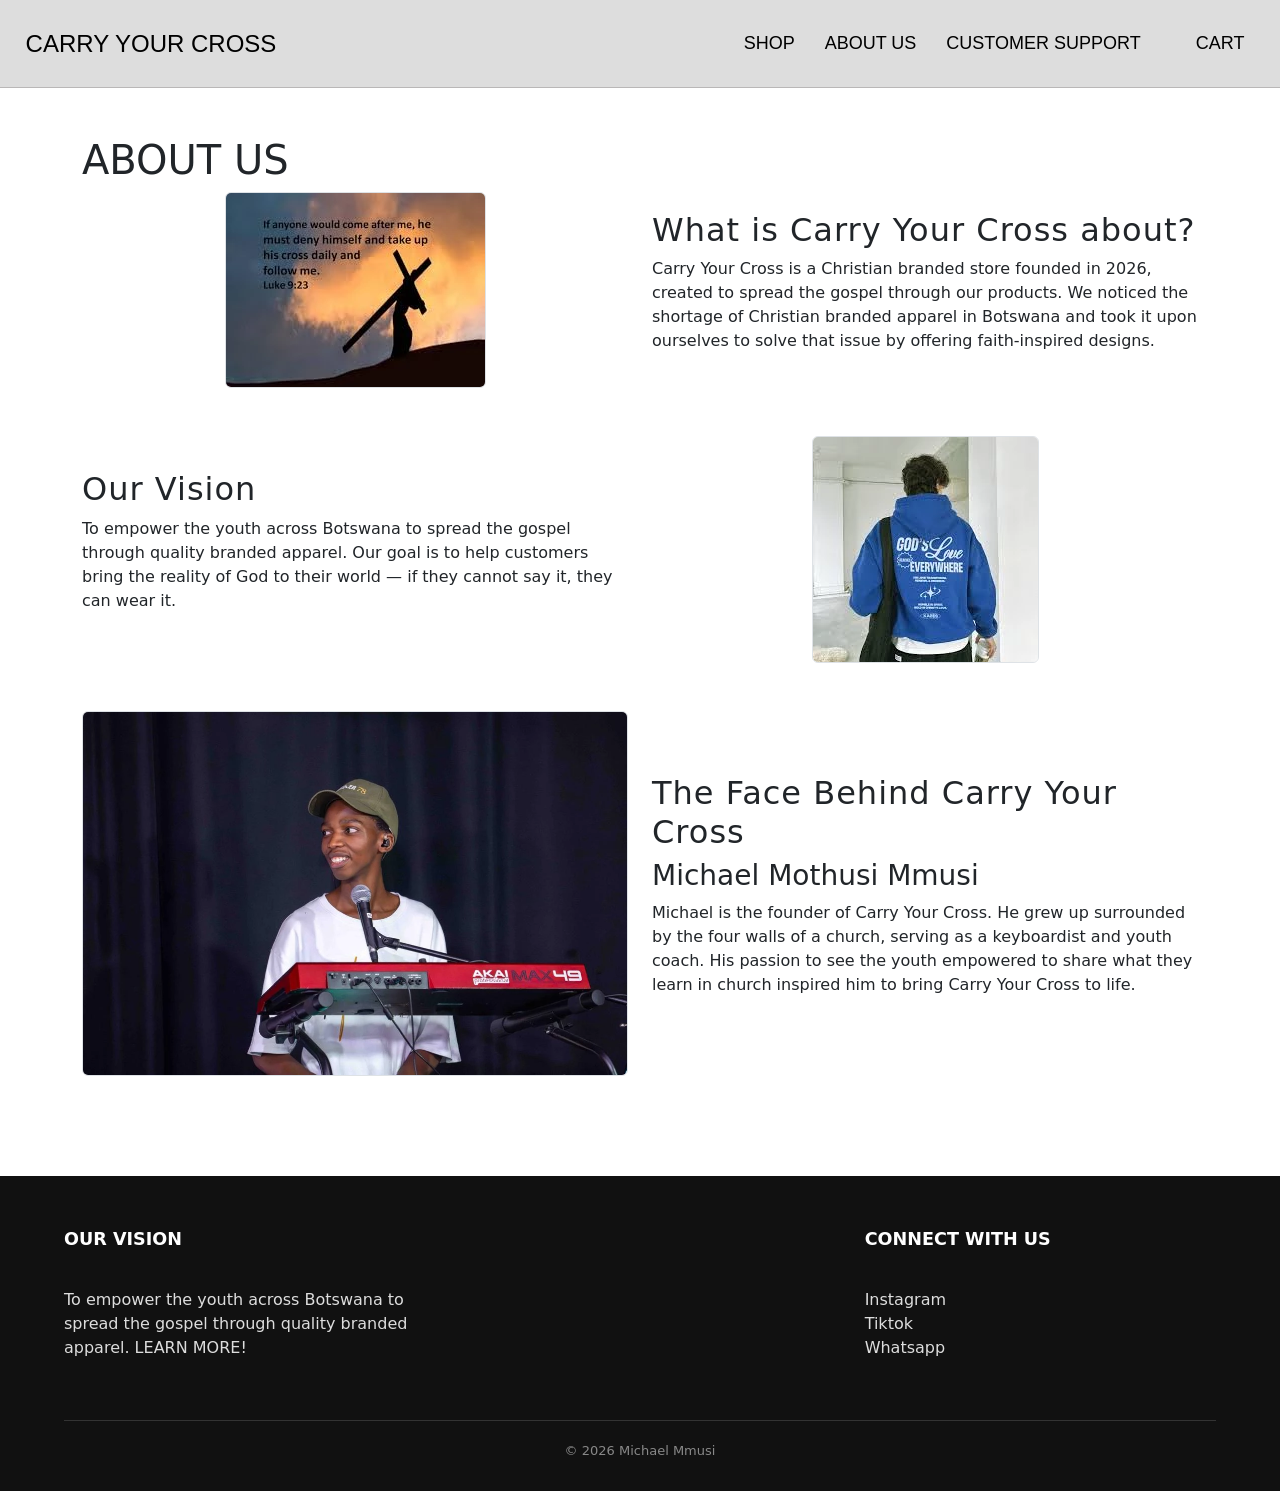
<file: about.html>
<!DOCTYPE html>
<html lang="en">
<head>
  <meta charset="UTF-8">
  <meta name="viewport" content="width=device-width, initial-scale=1.0">
  <title>Carry Your Cross - About Us</title>
  <link rel="stylesheet" href="styles.css">
  <link href="https://cdn.jsdelivr.net/npm/bootstrap@5.3.0/dist/css/bootstrap.min.css" rel="stylesheet">
</head>
<body>
  <header>
    <div class="header-container">
      <a href="index.html" class="logo">CARRY YOUR CROSS</a>
      <nav>
        <a href="Store.html">SHOP</a> 
        <a href="about.html">ABOUT US</a> 
        <a href="contact-us.html">CUSTOMER SUPPORT</a>
        <a href="Cart.html" class="cart">CART</a>
      </nav>
    </div>
  </header>

  <main class="container my-5">
    <h1>ABOUT US</h1>
    <div class="row align-items-center mb-5">
      <div class="col-12 col-md-6 text-center">
        <img src="Images/about_1.webp" alt="Christian apparel display" class="img-fluid rounded border" style="max-height:400px; object-fit:cover;">
      </div>
      <div class="col-12 col-md-6">
        <h2>What is Carry Your Cross about?</h2>
        <p>Carry Your Cross is a Christian branded store founded in 2026, created to spread the gospel through our products.
        We noticed the shortage of Christian branded apparel in Botswana and took it upon ourselves to solve that issue 
        by offering faith-inspired designs.</p>
      </div>
    </div>


    <div class="row align-items-center mb-5">
      <div class="col-12 col-md-6 order-md-2 text-center">
        <img src="Images/about_2.webp" alt="Youth empowerment through fashion" class="img-fluid rounded border" style="max-height:400px; object-fit:cover;">
      </div>
      <div class="col-12 col-md-6 order-md-1">
        <h2>Our Vision</h2>
        <p>To empower the youth across Botswana to spread the gospel through quality branded apparel. Our goal is to help customers
        bring the reality of God to their world — if they cannot say it, they can wear it.</p>
      </div>
    </div>


    <div class="row align-items-center mb-5">
      <div class="col-12 col-md-6 text-center">
        <img src="Images/about_3.webp" alt="Founder Michael Mothusi Mmusi" class="img-fluid rounded border" style="max-height:400px; object-fit:cover;">
      </div>
      <div class="col-12 col-md-6">
        <h2>The Face Behind Carry Your Cross</h2>
        <h3>Michael Mothusi Mmusi</h3>
        <p>Michael is the founder of Carry Your Cross. He grew up surrounded by the four walls of a church, serving as a keyboardist
        and youth coach. His passion to see the youth empowered to share what they learn in church inspired him to
        bring Carry Your Cross to life.</p>
      </div>
    </div>
  </main>

     <footer>
        <div class="footer-content">
            <div class="our-vision">
                <b>OUR VISION</b><br>
                To empower the youth across Botswana to spread the gospel through quality branded apparel. <a href="about.html">LEARN MORE!</a>
            </div>
            <div class="connect">
                <b>CONNECT WITH US</b><br>
                <a href="https://www.instagram.com/michael.mmusi/">Instagram</a><br>
                <a href="https://www.tiktok.com/@mothusi.mmusi">Tiktok</a><br>
                <a href="https://wa.me/26771760915">Whatsapp</a><br>
            </div>
        </div>
            <div class="copyright">        
                <a>&copy; 2026 Michael Mmusi</a>
            </div>
    </footer>

  <script src="https://cdn.jsdelivr.net/npm/@popperjs/core@2.11.6/dist/umd/popper.min.js"></script>
  <script src="https://cdn.jsdelivr.net/npm/bootstrap@5.3.0/dist/js/bootstrap.min.js"></script>
</body>
</html>
</file>
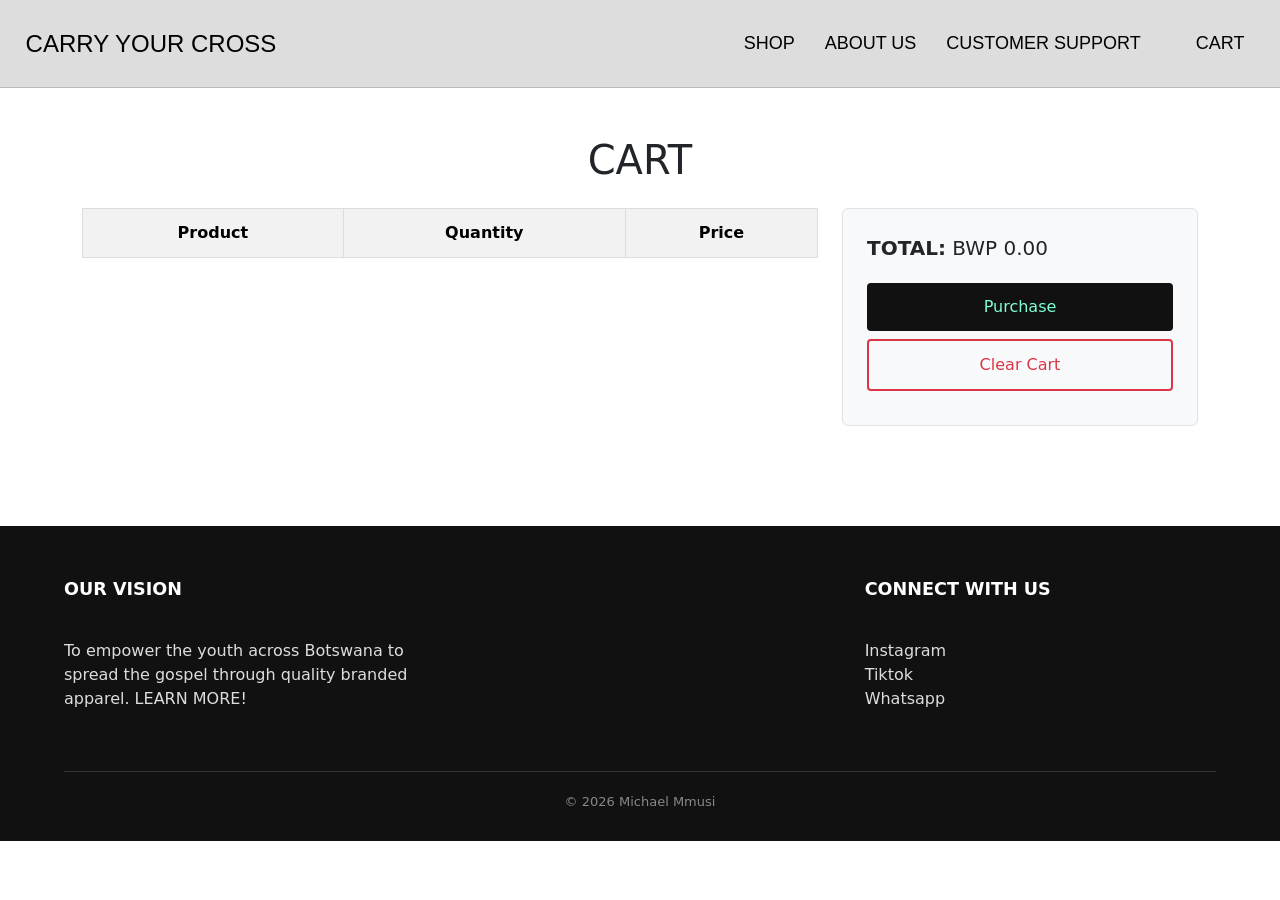
<file: Cart.html>
<!DOCTYPE html>
<html lang="en">
<head>
  <meta charset="UTF-8">
  <meta name="viewport" content="width=device-width, initial-scale=1.0">
  <title>Carry Your Cross - Cart</title>
  <link rel="stylesheet" href="styles.css">
  <link href="https://cdn.jsdelivr.net/npm/bootstrap@5.3.0/dist/css/bootstrap.min.css" rel="stylesheet">
</head>
<body>
  <header>
    <div class="header-container">
      <a href="index.html" class="logo">CARRY YOUR CROSS</a>
      <nav>
        <a href="Store.html">SHOP</a> 
        <a href="about.html">ABOUT US</a> 
        <a href="contact-us.html">CUSTOMER SUPPORT</a>
        <a href="Cart.html" class="cart">CART</a>
      </nav>
    </div>
  </header>

  <main class="container my-5">
  <h1 class="text-center mb-4">CART</h1>

  <div class="row">
    <div class="col-md-8">
      <div class="table-responsive mb-4">
        <table id="cartTable" class="table table-bordered text-center align-middle">
          <thead class="table-light">
            <tr>
              <th>Product</th>
              <th>Quantity</th>
              <th>Price</th>
            </tr>
          </thead>
          <tbody>
          </tbody>
        </table>
      </div>
    </div>

    <div class="col-md-4">
      <div class="summary-box p-4 border rounded bg-light">
  <p class="fs-5"><b>TOTAL:</b> BWP <span id="cartTotal">0.00</span></p>
  <button class="btn btn-primary w-100 mb-2">Purchase</button>
  <button class="btn btn-outline-danger w-100" onclick="localStorage.removeItem('cart'); location.reload();">
    Clear Cart
  </button>
</div>
    </div>
  </div>
  </main>

    <footer>
        <div class="footer-content">
            <div class="our-vision">
                <b>OUR VISION</b><br>
                To empower the youth across Botswana to spread the gospel through quality branded apparel. <a href="about.html">LEARN MORE!</a>
            </div>
            <div class="connect">
                <b>CONNECT WITH US</b><br>
                <a href="https://www.instagram.com/michael.mmusi/">Instagram</a><br>
                <a href="https://www.tiktok.com/@mothusi.mmusi">Tiktok</a><br>
                <a href="https://wa.me/26771760915">Whatsapp</a><br>
            </div>
        </div>
            <div class="copyright">        
                <a>&copy; 2026 Michael Mmusi</a>
            </div>
    </footer>

  <script src="cart.js"></script>
</body>
</html>
</file>
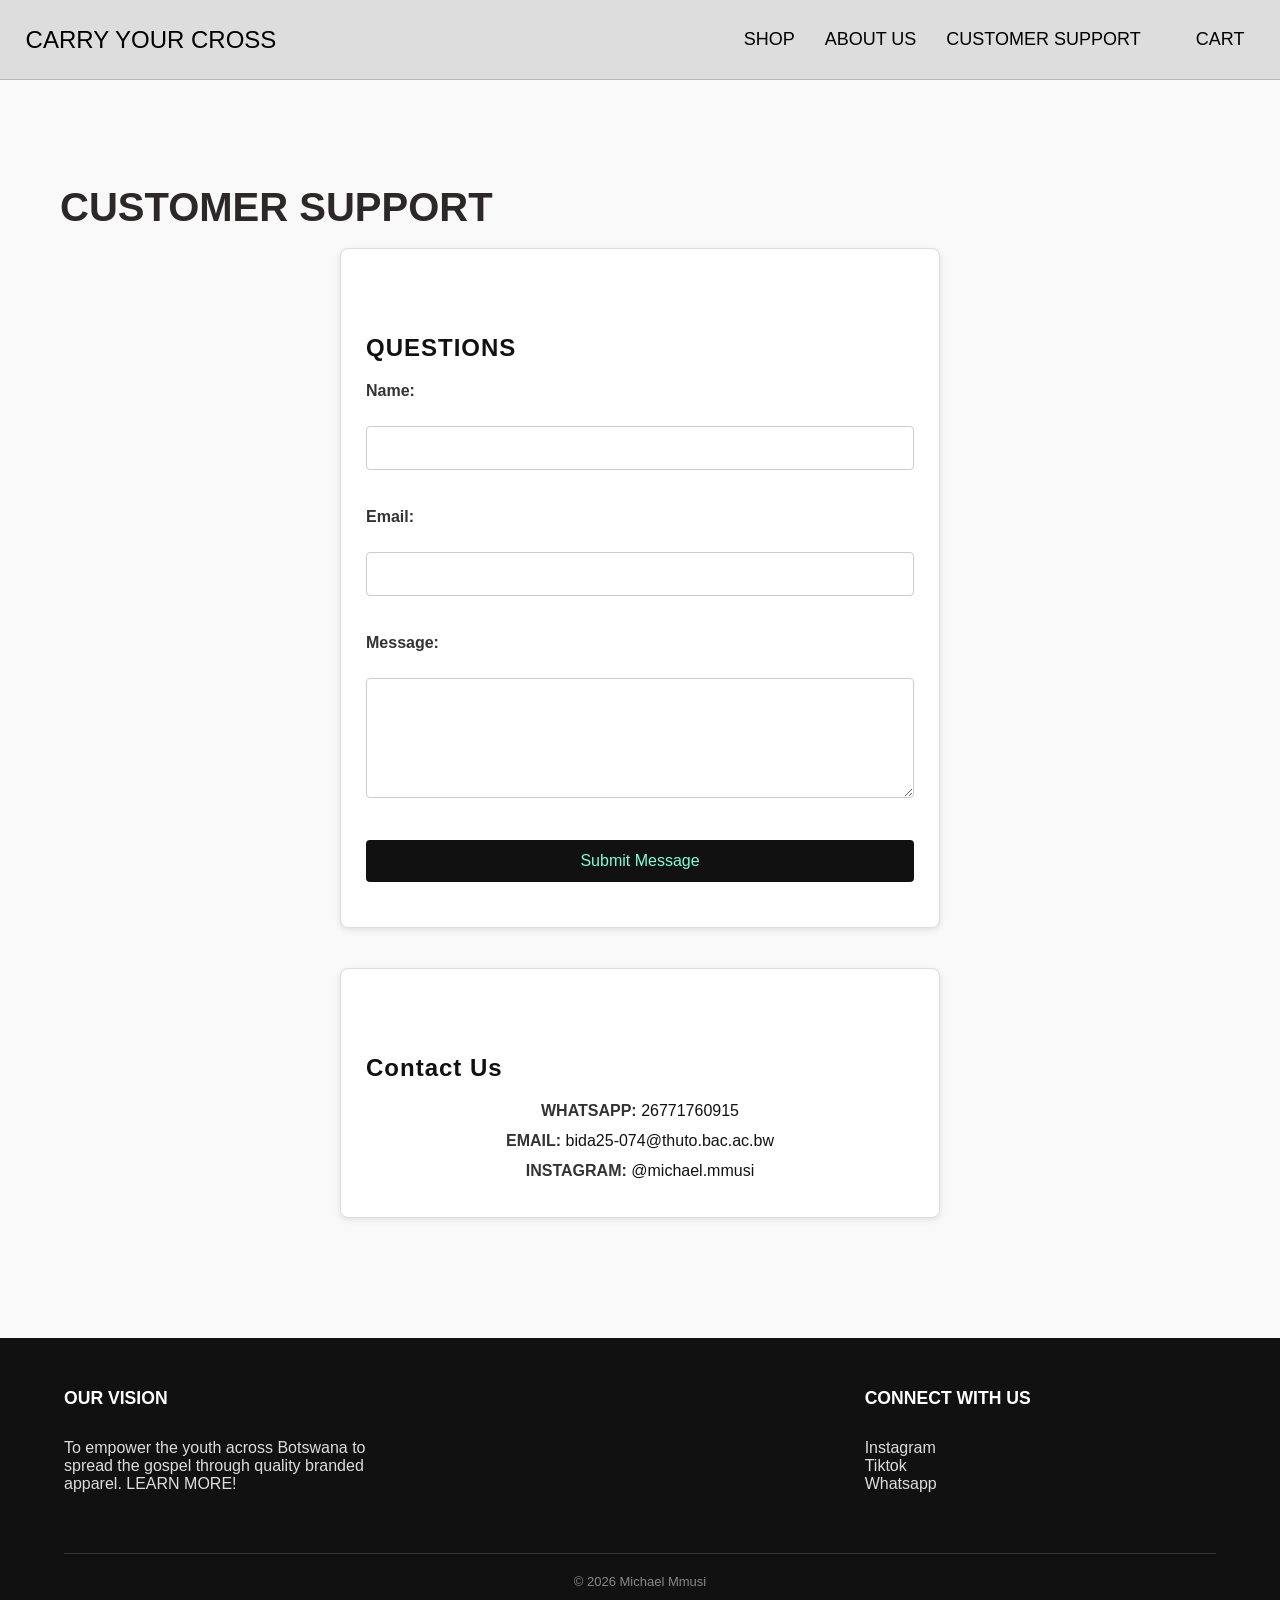
<file: contact-us.html>
<!DOCTYPE html>
<html lang="en">
<head>
    <meta charset="UTF-8">
    <meta name="viewport" content="width=device-width, initial-scale=1.0">
    <title>Carry Your Cross - Customer Support</title>
    <link rel="stylesheet" href="styles.css">
</head>
<body>
    <header>
        <div class="header-container">
            <a href="index.html" class="logo">CARRY YOUR CROSS</a>
            <nav>
                <a href="Store.html">SHOP</a>
                <a href="about.html">ABOUT US</a>
                <a href="contact-us.html">CUSTOMER SUPPORT</a>
                <a href="Cart.html" class="cart">CART</a>
            </nav>
        </div>
    </header>

    <main>
        <div class="support-section">
            <h1>CUSTOMER SUPPORT</h1><br>

            <div class="form-container">
              <h2>QUESTIONS</h2>
                <form>
                  <label for="name">Name:</label><br>
                  <input type="text" id="name" name="name"><br><br>

                  <label for="email">Email:</label><br>
                  <input type="email" id="email" name="email"><br><br>

                  <label for="message">Message:</label><br> 
                  <textarea id="message" name="message" rows="5"></textarea><br><br>

                  <input type="submit" value="Submit Message">
                </form>
            </div>


            <div class="contact-info">
                <h2>Contact Us</h2>
                <p><b>WHATSAPP:</b> <a href="https://wa.me/26771760915">26771760915</a></p>
                <p><b>EMAIL:</b> <a href="mailto:bida25-074@thuto.bac.ac.bw">bida25-074@thuto.bac.ac.bw</a></p>
                <p><b>INSTAGRAM:</b> <a href="https://www.instagram.com/michael.mmusi/">@michael.mmusi</a></p>
            </div>
          </div>
    </main>

    <footer>
        <div class="footer-content">
            <div class="our-vision">
                <b>OUR VISION</b><br>
                To empower the youth across Botswana to spread the gospel through quality branded apparel. <a href="about.html">LEARN MORE!</a>
            </div>
            <div class="connect">
                <b>CONNECT WITH US</b><br>
                <a href="https://www.instagram.com/michael.mmusi/">Instagram</a><br>
                <a href="https://www.tiktok.com/@mothusi.mmusi">Tiktok</a><br>
                <a href="https://wa.me/26771760915">Whatsapp</a><br>
            </div>
        </div>
            <div class="copyright">        
                <a>&copy; 2026 Michael Mmusi</a>
            </div>
    </footer>
</body>
</html>
</file>
<file: styles.css>
* {
    margin: 0;
    padding: 0;
    box-sizing: border-box;
}

body {
    font-family: Arial, Helvetica, sans-serif;
    background-color: #f9f9f9;
    color: #333;
}


header {
    background-color: #ddd;
    border-bottom: 1px solid #b9b7b7;
    padding: 2%;
    margin: 0%;
    position:sticky;
    top: 0%;
}

.header-container {
    max-width: 1500px;
    display: flex;
    flex-wrap: wrap;
    gap: 10px;
    justify-content: space-between;
    align-items: center;
}

.logo {
    text-decoration: none;
    font-weight: 500;
    font-size:x-large;
    font-family: 'Lucida Sans', 'Lucida Sans Regular', Geneva, sans-serif;
    color: black;

}

nav {
    gap: 10px;
    display: flex;
    flex-wrap: wrap;
    color: #333;
}

nav a {
    color:black;
    margin: 0 10px;
    font-family: 'Lucida Sans', 'Lucida Sans Regular', Geneva, sans-serif;
    text-decoration: solid;
    font-size: large;

}

nav a:hover {
    font-weight: bold;
    text-decoration: overline
}

.cart {
    margin-left: 35px;
    display: flex;
}

.cart:hover {
    color: rgb(85, 83, 83);
}

h1 {
    color: #2c2828;
    font-size: clamp(1.9rem, 5.5vw, 2.5rem);
    margin: 45px 0 0;
}

.tagline {
    margin-top: 30px;
    font-size: clamp(1.05rem, 3.8vw, 1.25rem);
    color: rgb(22, 16, 16);
}


h2 {
    font-weight: 700;
    text-align:left;
    letter-spacing: 1px;
    margin: 60px 0 30px 0;
}

.cross-image {
     max-height: 500px;
    object-fit: cover;
}

.verse {
    min-height: 400px;
    max-width: 420px;
}

.category-box {
    border: black solid 2px;
    background-color: whitesmoke;
    padding: 40px 25px;
    text-align: center;
    display: flex;
    justify-content: center;
    font-family: 'Lucida Sans', 'Lucida Sans Regular', Geneva, sans-serif;
    transition: background 0.3s;
}

.category-box:hover {
    font-weight: 600;
    background-color: #f2eded;
}

.category-box a {
    text-decoration: none;
    color: black;
    display: block;
}

.category-box h3 {
    margin-bottom: 10px;
}

.category-box p {
    color: rgb(43, 47, 47);
}

.product {
    border: 1px solid #ddd;
    background-color: whitesmoke;
    padding: 20px 15px;
    text-align: center;
}

.product img {
    width: 100%;
    height: 260px;
    object-fit: contain;
    margin: 2px 2px 15px;
    padding: 10px;

}

.product b {
    display: block;
    color: #111;
    margin-bottom: 15px;
    font-size: medium;
}

.product p {
    font-weight:500;
    color:#111;
    margin-bottom: 15px;
    font-size: medium;

}

.product button {
    cursor: pointer;
    color: aquamarine;
    background-color: #111;
    padding: 12px 28px;
    font-weight: 500;
    border: none;
    max-width: 200px;
    width: 100%;
    transition: background 0.3s;
}

.product button:hover {
    background-color: #333;
    font-weight: 600;
}


.support-section {
    max-width: 1200px;
    margin: 40px auto;
    padding: 20px;
}


.form-container {
    max-width: 600px;
    margin: 0 auto 40px;
    padding: 25px;
    background-color: #fff;
    border: 1px solid #ddd;
    border-radius: 8px;
    box-shadow: 0 2px 6px rgba(0,0,0,0.1);
}

.form-container h2 {
    margin-bottom: 20px;
    font-size: 1.5rem;
    color: #111;
}

.form-container label {
    display: block;
    margin-bottom: 8px;
    font-weight: 600;
    color: #333;
}

.form-container input,
.form-container textarea {
    width: 100%;
    padding: 12px;
    margin-bottom: 20px;
    border: 1px solid #ccc;
    border-radius: 4px;
    font-family: inherit;
    font-size: 1rem;
}

.form-container textarea {
    min-height: 120px;
    resize: vertical;
}

.form-container input[type="submit"] {
    background-color: #111;
    color: aquamarine;
    border: none;
    padding: 12px 28px;
    font-weight: 500;
    cursor: pointer;
    border-radius: 4px;
    transition: background 0.3s;
    width: 100%;
}

.form-container input[type="submit"]:hover {
    background-color: #333;
    font-weight: 600;
}

.contact-info {
    max-width: 600px;
    margin: 0 auto;
    padding: 25px;
    background-color: #fff;
    border: 1px solid #ddd;
    border-radius: 8px;
    box-shadow: 0 2px 6px rgba(0,0,0,0.1);
    text-align: center;
}

.contact-info h2 {
    margin-bottom: 20px;
    font-size: 1.5rem;
    color: #111;
}

.contact-info p {
    margin-bottom: 12px;
    font-size: 1rem;
    color: #333;
}

.contact-info a {
    color: #111;
    text-decoration: none;
    font-weight: 500;
}

.contact-info a:hover {
    text-decoration: underline;
    color: aquamarine;
}

#cartTable {
    background-color: #fff;
    border: 1px solid #ddd;
    width: 100%;
    border-collapse: collapse;
}
#cartTable th {
    background-color: #f2f2f2;
    font-weight: 600;
}
#cartTable td, #cartTable th {
    padding: 12px;
    text-align: center;
    border: 1px solid #ddd;
}
#cartTable tbody tr:hover {
    background-color: #f9f9f9;
}

.summary-box button {
    cursor: pointer;
    background-color: #111;
    color: aquamarine;
    padding: 12px 28px;
    font-weight: 500;
    border: none;
    width: 100%;
    margin-bottom: 10px;
    transition: background 0.3s;
    border-radius: 4px;
}

.summary-box p {
    margin-bottom: 20px;
    font-size: 1.1rem;
}
.summary-box button {
    display: block;
    width: 100%;
    margin-bottom: 10px;
    padding: 12px;
    font-size: 1rem;
    cursor: pointer;
    border-radius: 4px;
}

.summary-box button:hover {
    background-color: #333;
    font-weight: 600;
}

.summary-box .btn-primary {
    background-color: #111;
    border: none;
    color: aquamarine;
}
.summary-box .btn-primary:hover {
    background-color: #333;
}

.summary-box .btn-outline-danger {
    background-color: transparent;
    border: 2px solid #dc3545;
    color: #dc3545;
}

.summary-box .btn-outline-danger:hover {
    background-color: #dc3545;
    color: #fff;
}
footer {
    background-color: #111;
    color: #ddd;
    padding: 50px 5% 30px;
    margin-top: 100px;
    font-size: medium;
}

.footer-content {
    max-width: 1300px;
    width: 100%;
    margin: 0 auto;
    display: flex;
    justify-content: space-between;
    flex-wrap: wrap;
    gap: 39%;
}

.our-vision, .connect {
    flex: 1;
    min-width: 280px;
}

.our-vision b, .connect b {
    color: white;
    font-size: 1.1rem;
    display: block;
    margin-bottom: 12px;
}

.our-vision a, .connect a {
    color: #ddd;
    text-decoration: none;
}

.our-vision a:hover, .connect a:hover {
    color: white;
    text-decoration: underline;
}

.copyright {
    text-align: center;
    margin-top: 60px;
    padding-top: 20px;
    border-top: 1px solid #333;
    color: #888;
    font-size: small;
}
</file>
